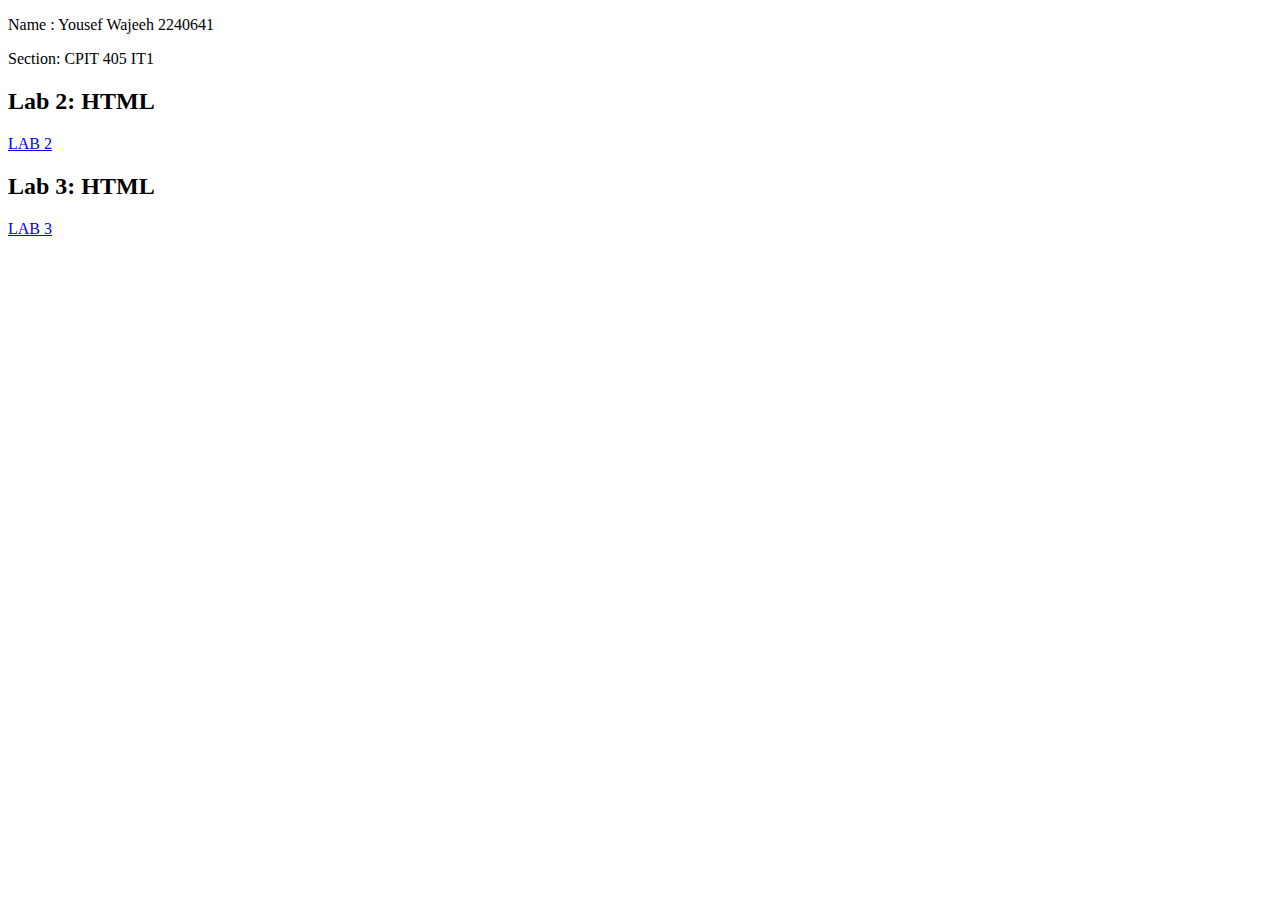
<file: index.html>
<!DOCTYPE html>
<html lang="en">
<head>
    <meta charset="UTF-8">
    <title>Index</title>
</head>
<body>
<p>Name : Yousef Wajeeh 2240641</p>
<p>Section: CPIT 405 IT1</p>

<H2> Lab 2: HTML</H2>
<a href="lab2/lab2.html"> LAB 2</a>
<H2> Lab 3: HTML</H2>
<a href="lab3/lab3.html"> LAB 3</a>
</body>
</html>
</file>
